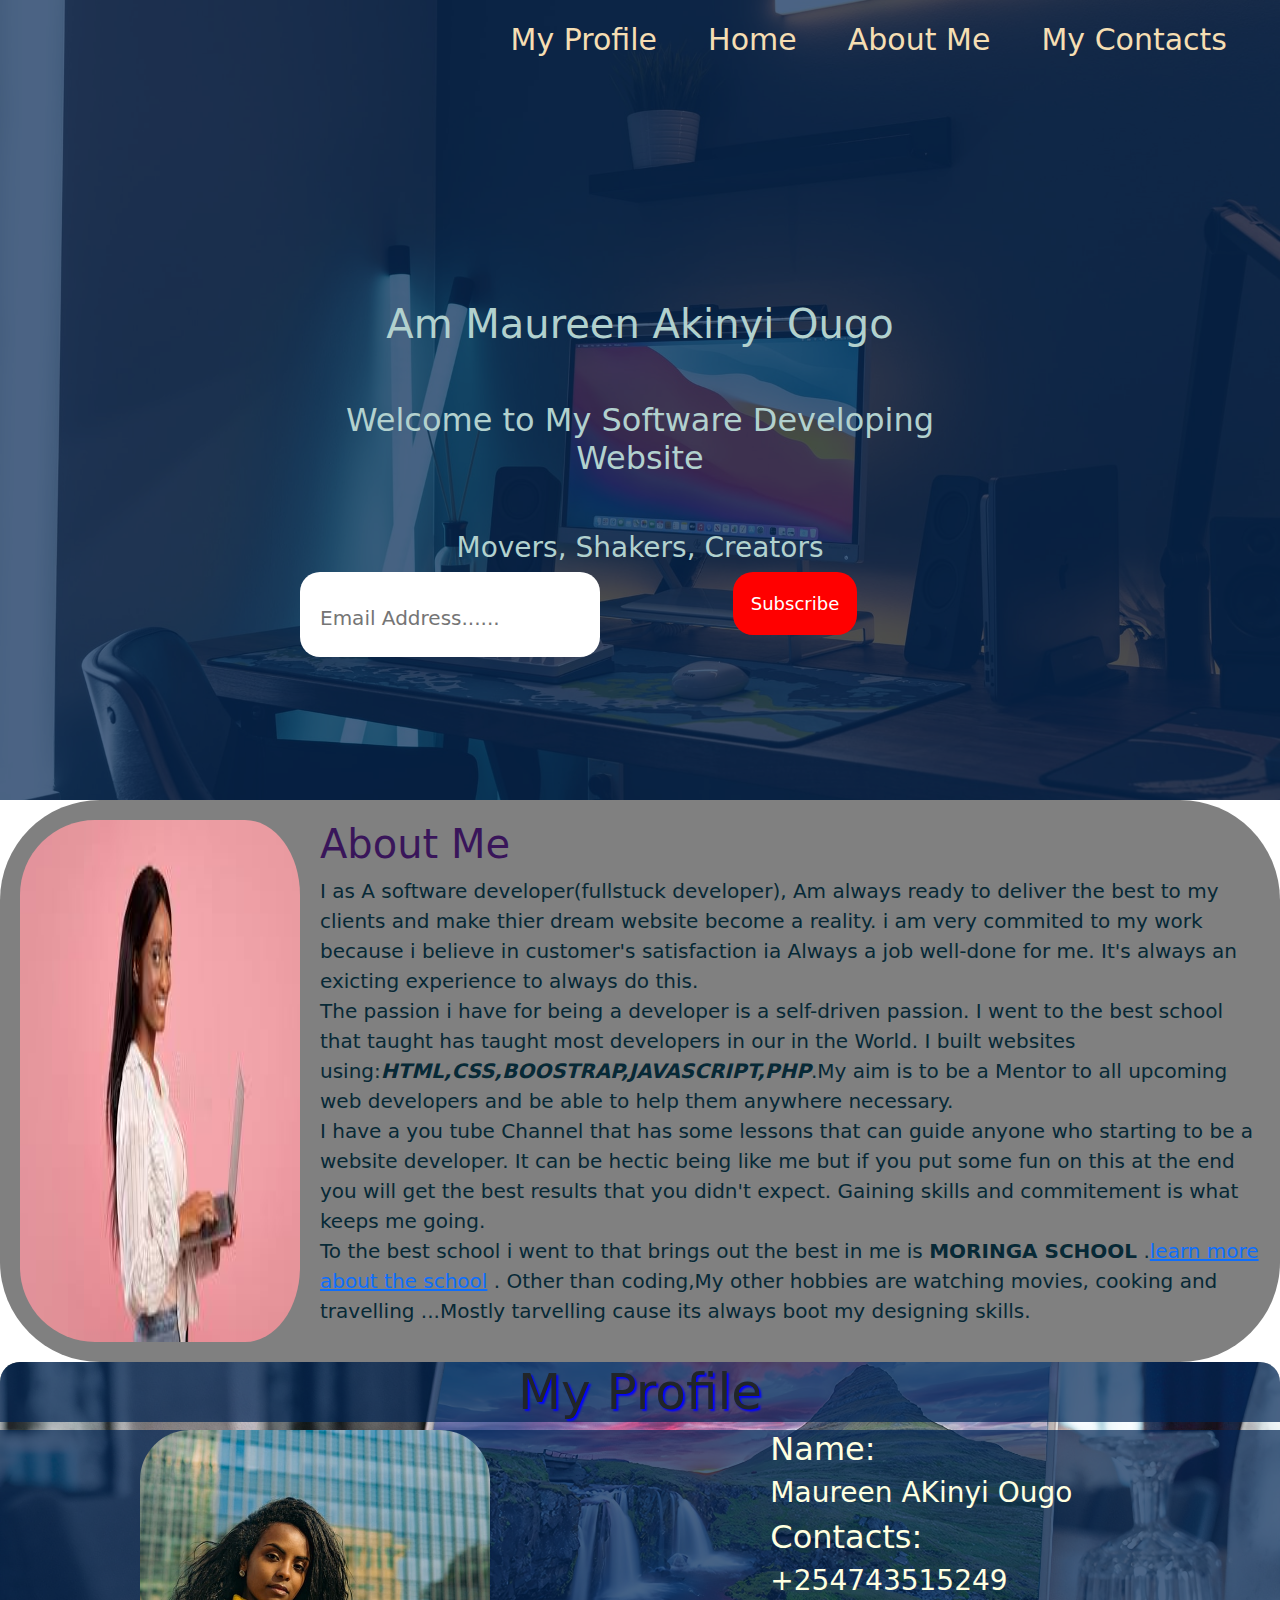
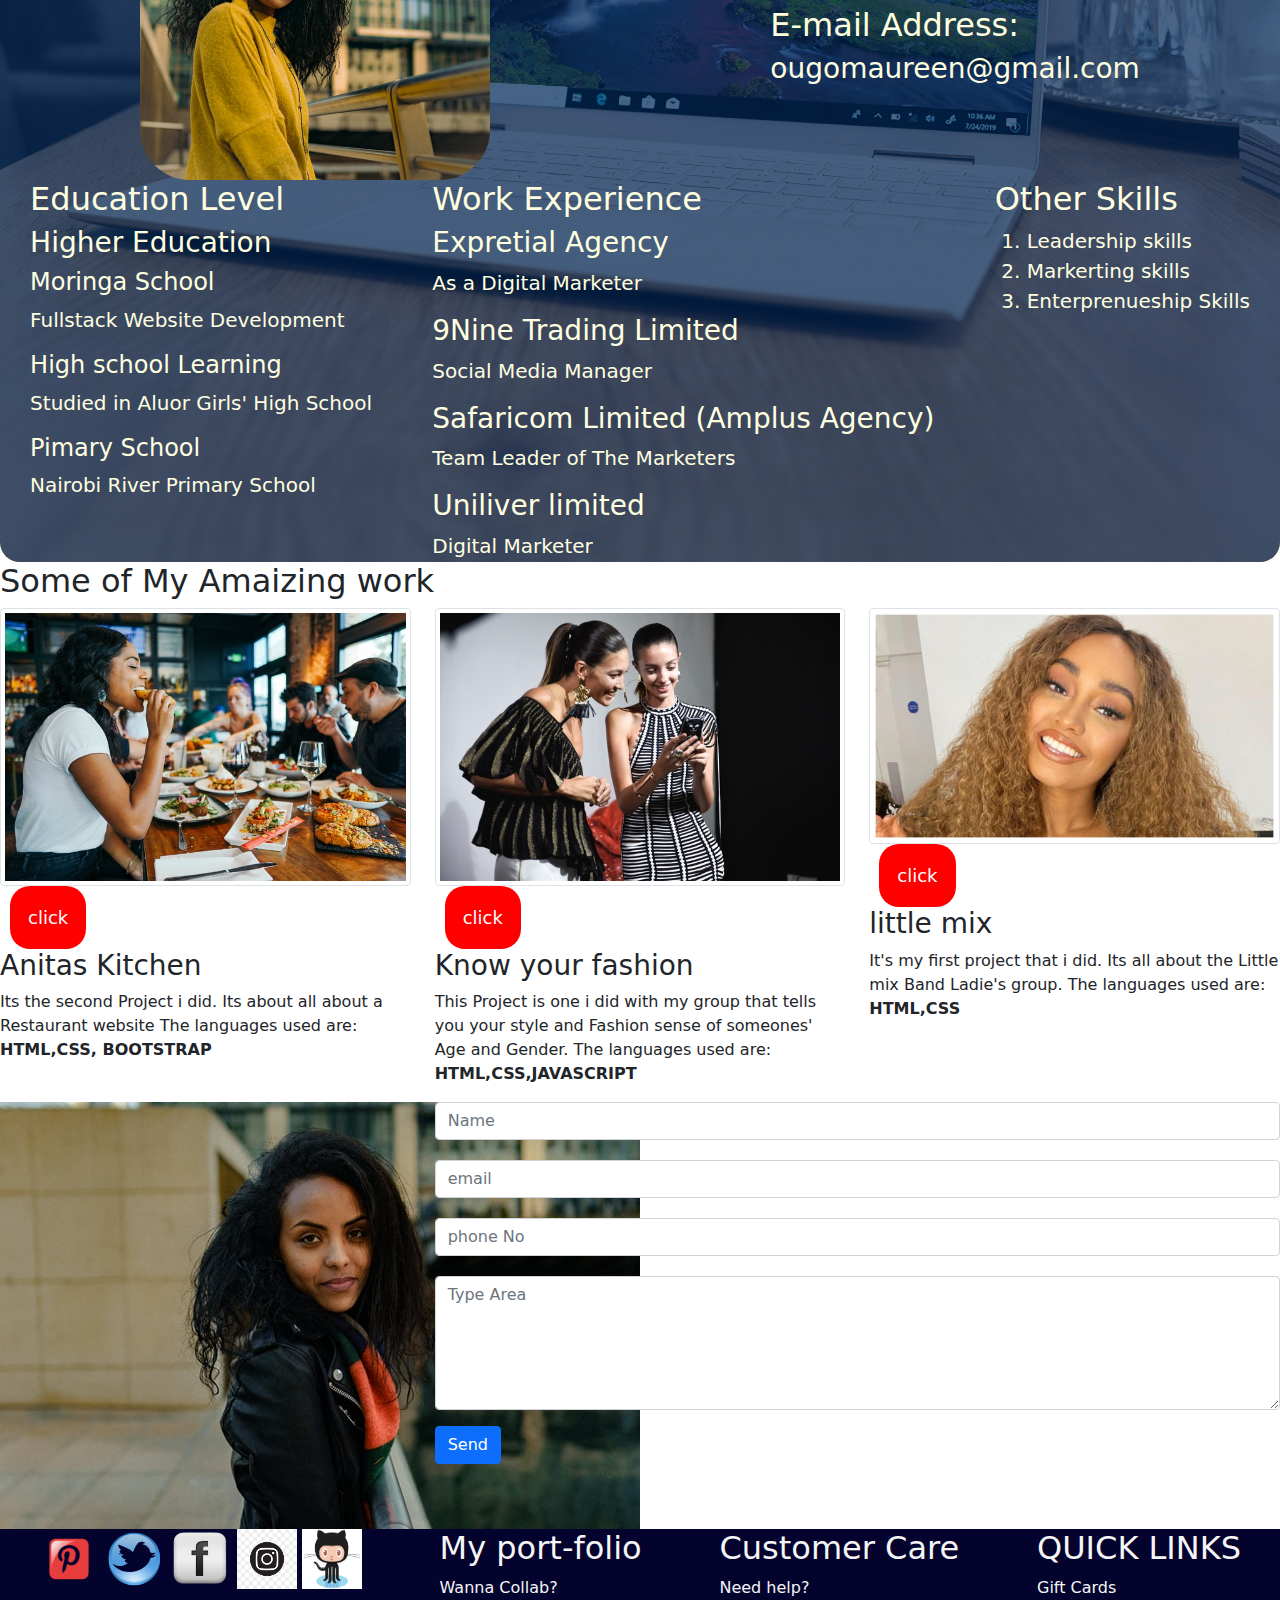
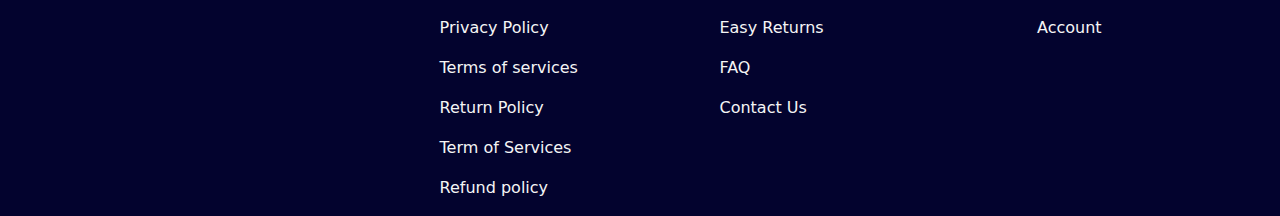
<file: index.html>
<!DOCTYPE html>
<html lang="en">
<head>
    <meta charset="UTF-8">
    <meta http-equiv="X-UA-Compatible" content="IE=edge">
    <meta name="viewport" content="width=device-width, initial-scale=1.0">
    <title>Maureen  Ougo's portfolio website developer </title>
    <link href="./bootstrap-5.0.2-dist/css/bootstrap.min.css" rel="stylesheet" integrity="sha384-EVSTQN3/azprG1Anm3QDgpJLIm9Nao0Yz1ztcQTwFspd3yD65VohhpuuCOmLASjC" crossorigin="anonymous">
    <link rel="stylesheet" href="index.css">
    
</head>
<body>
    <section class="partone">
        <div class="nav-list">
            <ul>
                <li><a href="#">My Profile</a></li>                
                <li><a href="#">Home</a></li>                
                <li><a href="#">About Me </a></li>               
                 <li><a href="#">My Contacts</a></li> 
            </ul>
            <div class="headings text-center">
            <h1>Am Maureen Akinyi Ougo</h1><br>
            <h2>Welcome to My Software  Developing Website</h2><br>
            <h3>Movers, Shakers, Creators</h3>
            <div class="rows"> 
               <input  type="text" placeholder="Email Address......">
               <button class="subcribe-button">Subscribe</button>
            </div>
            </div>
        </div>
    </section> 
    <div class="parttwo">
        <img src="./Assetes/images (6).jpeg" alt="crystals images">
        <div class="slide">
            <div class="About-me">
           <h1> About Me</h1> 
           </div>
           <p>I as A software developer(fullstuck developer), Am always ready to deliver the best to my clients and make thier dream website become  a reality. i  am very commited to my work because i believe in customer's satisfaction ia Always a job well-done for me. It's always an exicting experience to always do this. <br>
            The passion i have for being a developer is a self-driven passion. I went to the best school that taught has taught most developers in our in the World. I built websites using:<strong><em>HTML,CSS,BOOSTRAP,JAVASCRIPT,PHP</em></strong>.My aim is to be a Mentor to all upcoming web developers and be able to help them anywhere necessary. <br> I have a you tube Channel that has some lessons that can guide anyone who starting to be a website developer. It can be hectic being like me but if you put some fun on this at the end you will get the best results that you didn't expect. Gaining skills and commitement is what keeps me going. <br>
            To the best school i went to that brings out the best in me is <strong>MORINGA SCHOOL</strong> .<a href="https://www.google.com/search?gs_ssp=eJzj4tVP1zc0TDJPMzIwNjc2YLRSNagwtDBKM0w0S0ozNzExTUk2tDKosDQxSDIzSjROtkhNS0k1Sfbiy80vysxLT1QoTs7Iz88BAI2aFGI&q=moringa+school&oq=moringa&aqs=chrome.2.69i60j46i433j46i175i199i433j0i433j69i61l2j69i60l2.11914j0j7&sourceid=chrome&ie=UTF-8">learn more about the school</a> . Other than  coding,My other hobbies are watching movies, cooking and travelling ...Mostly tarvelling cause its always boot my designing skills.
            </p>
        </div>   
    </div>
    <div class="partthree">
        <div class="text">
         <h1> My Profile</h1>
        </div>
        <div class="home">
            <div class="image3">
          <img src="./Assetes/marek-mucha-0LNht16gQ44-unsplash.jpg" alt="crystals images" height="450px">
            </div>
         <div class="content">
            <div class="contacts">
              <h2>Name:</h2>
              <h3>Maureen AKinyi Ougo</h3>
              <h2>Contacts:</h2>
              <h3>+254743515249</h3>
              <h2>E-mail Address:</h2>
              <h3>ougomaureen@gmail.com</h3>
            </div>  
          </div>
        </div>
            <div class="profile">
               <div class="profiletwo">
                 <h2>Education Level</h2>
                  <h3>Higher Education</h3>
                  <h4>Moringa School</h4>
                   <p> Fullstack Website Development</p>
                    <h4>High school Learning</h4>
                    <p>Studied in Aluor Girls' High School</p>
                    <h4>Pimary School</h4>
                    <p>Nairobi River Primary School</p>
                </div>
    
                    <div class="profilethree">    
                        <h2> Work Experience</h2>
                      <h3>Expretial Agency </h3>
                        <p>As a Digital Marketer</p>
                       <h3>9Nine Trading Limited</h3>
                       <p>Social Media Manager</p>
                      <h3>Safaricom Limited (Amplus Agency)</h3>
                      <p>Team Leader of The Marketers</p>
                     <h3>Uniliver limited</h3>
                      <p>Digital Marketer</p>
                    </div>
                    <div class="profilefour">
                      <h2>Other Skills</h2>
                      <ol>
                          <li> Leadership skills</li>
                          <li>Markerting skills</li>
                           <li>Enterprenueship Skills</li>
                       </ol>
                    </div>
           </div>
       </div> 
    </div>

    <div class="container-fluid mb-"></div>
    <h2>Some of My Amaizing work</h2>
    <div class="row">
        <div class="col-sm-4 left"><img class="img-thumbnail" src="./Assetes/alex-haney-CAhjZmVk5H4-unsplash.jpg">
           <a href="https://maureen-1998dev.github.io/week_two_Anitas_project/" class=""> <button class="subcribe-button">click</button></a>
            <h3>Anitas Kitchen</h3>
            <p> Its the second Project i did. Its about all about a Restaurant website The languages used are: <strong> HTML,CSS, BOOTSTRAP</strong></p>
        </div>
        <div class="col-sm-4 center"><img class="img-thumbnail"  src="./Assetes/flaunter-QcaO9fbH1Cg-unsplash.jpg">
            <a href="https://github.com/billngetich/KnowYourFashion-group-project" class=""><button class="subcribe-button">click</button></a>
            <h3>Know your fashion</h3>
            <p> This Project is one i did with my group that tells you your style and Fashion sense of someones' Age and Gender. The languages used are: <strong> HTML,CSS,JAVASCRIPT</strong></p>
        </div>
        <div class="col-sm-4 right"><img class="img-thumbnail" src="./Assetes/leigh-anne-pinnock.jpg">
             <a href="https://github.com/Maureen-1998DEV/Maureen_pre-prep_project" class=""><button class="subcribe-button">click</button></a>
            <h3>little mix</h3>
            <p>It's  my first project that i did. Its all about the Little mix Band Ladie's group. The languages used are: <strong> HTML,CSS</strong></p>
        </div>
        </div>
    </div>

    </div>
    <div class="container-m-5">
    <div class="row">
        <div class="col-md-4">
            <img src="./Assetes/marek-mucha-zr2FFqCI3QI-unsplash.jpg   " alt="unsplash photo">
        </div>
        <div class="col-lg-8">
            <form action="" class="">
                <div class="form-group">
                    <input type="text" class="form-control" placeholder="Name">
                </div>
                <div class="form-group">
                    <input type="text" class="form-control" placeholder="email">
                </div> 
                <div class="form-group">
                    <input type="number" class="form-control" placeholder="phone No">
                </div>
                <div class="form-group">
                    <textarea name="" id="" cols="30" rows="5" class="form-control" placeholder="Type Area"></textarea>
                </div>
                <button class="btn btn-primary mt-3">Send</button>
            </form>
        </div>
    </div>
    </div>
    
    

    </div>

    <div class="footer">
        <div class="social-icons">
            <a href="#"><img src="./Assetes/2de3a4e15b3705e350ddfdee12e3e52a-removebg-preview.png" height="60px" alt="pinterest logo"></a>
            <a href="https://twitter.com/home"><img src="./Assetes/images-removebg-preview (4).png" height="60px" alt="twitter logo"></a>
            <a href="https://web.facebook.com/?_rdc=1&_rdr"><img src="./Assetes/images-removebg-preview (2).png" height="60px" alt="facebook logo"></a>
            <a href="#"><img src="./Assetes/instagram.png" height="60px" alt="instagram logo"></a>
            <a href="https://github.com/Maureen-1998DEV"><img src="./Assetes/Octocat.jpg" height="60px" width="60px" alt="github logo"></a>

        </div>
        <div class="footerone">
        <h2>My port-folio</h2>
            <p>Wanna Collab?</p>
            <p>Privacy Policy</p>
            <p>Terms of services</p>
            <p>Return Policy</p>
            <p>Term of Services</p>
            <p>Refund policy</p>
        </div>
           <div class="Customercare">
            <h2>Customer Care</h2>
            <p>Need help?</p>
            <p>Easy Returns</p>
            <p>FAQ</p>
            <p>Contact Us</p>
          </div>
          <div class="Quicklinks">
            <h2>QUICK LINKS</h2>
            <p>Gift Cards</p>
            <p>Account</p>
          </div>            
                   



    </div>
</body>
</html>
</file>
<file: index.css>
*{
    padding: 0px;
    margin: 0px;
}
.partone{
    background-image: url("./Assetes/ruijia-wang-h9gXt0JmVn0-unsplash.jpg");
    background-repeat: no-repeat;
    background-size: cover;
    overflow: hidden;
    height: 800px;
    width: 100%;
    background-position: bottom;
    
    
}
.partone .nav-list .headings{
  height: 800px;
  background-color: rgba(0, 35, 82, 0.7);
  z-index:999
}




.nav-list{
    height: 80px;
    width: 100%;
    background-color: transparent;
    
}
.nav-list ul {
    float: right;
    margin-right: 30px;

}

.nav-list ul li {
    list-style: none;
    margin: 0 10px;
    display: inline-block;
    line-height: 80px;
}

.nav-list ul li a {
    text-decoration: none;
    color: wheat;
    font-size: 30px;
    padding: 6px 13px;
}

.partone .nav-list ul li a.active,
.partone .nav-list ul li a:hover{
color: rgb(53, 14, 9);
text-transform: 0.5s;
text-decoration-line: underline;
    

}
 input{
    float: left;
    margin-bottom: 20px;
}

.rows input { 
    padding: 20px;
    border-radius: 20px;
    border: none;
    width: 300px;
 }
.subcribe-button {
    padding: 18px;
    border-radius: 20px;
    border: none;
    margin-left: 10px;
    background-color: red;
    color: white;
    font-size: 18px;
}


.rows input::placeholder {
    font-size: 20px;

}
.headings{ 
color: rgb(178, 209, 206);
padding: 300px;
text-align: center;
font-size: 30px;
}
.parttwo{ 
    background-color: gray;
    display: flex;
    padding: 20px 20px 20px 20px;
    font-size: 20px;
}
.About-me{
    color: rgb(57, 21, 90);
}
.parttwo {
    padding-right: 20px;
    border-radius: 100px 100px 100px 100px;  
} .parttwo img{
    padding-right: 20px;
    border-radius: 75px 75px 75px 75px; 
}
.parttwo .slide{
    color: rgb(7, 41, 54);
    text-align: start;
}
.partthree{
     background-image: url("./Assetes/xps-YNliXm_hMn8-unsplash.jpg");  
    background-repeat: no-repeat;
    background-size: cover;
    overflow: hidden;
    height: 800px;
    width: 100%;
    background-position: bottom;
    border-radius: 20px 20px 20px 20px;
}
.partthree  img{
    border-radius: 50px 50px 50px ;
    height: 350px;
    

}
.partthree, .profile,.home, .text{
    background-color: rgba(0, 35, 82, 0.7);
    z-index: 999


} 
.text{
    font-size: 20px !important;
} 
.home{
    display: flex;
    justify-content: space-around;
}
.profile{
    color: lightyellow;
    font-size: 40px;
    
}
.contacts{
    color: lightyellow;
    font-size: 30px;
}
 .partthree .home.image3{
    border-radius: 20px;
}


.partthree .text h1{
    text-align: center;
    text-shadow:  2px 2px 2px  blue;
    font-size: 50px;
    
}
.partthree .image3{
    border-radius: 20px;
    align-items: center;

}
.profile{
    display: flex;
    justify-content: space-around;
    font-size: 20px;
}

 .container-fluid .row.col-sm-4 .left .img-thumbnail{
    height: 300px !important;
}
.container-m-5.row.col-md-4{
    border-radius: 20px 20px 20px 20px !important;
    background-color: burlywood !important;
}

 .footer{
     background-color: rgb(3, 3, 46);
     display: flex;
     justify-content: space-around;
     color: whitesmoke;
 
    
 }
</file>
